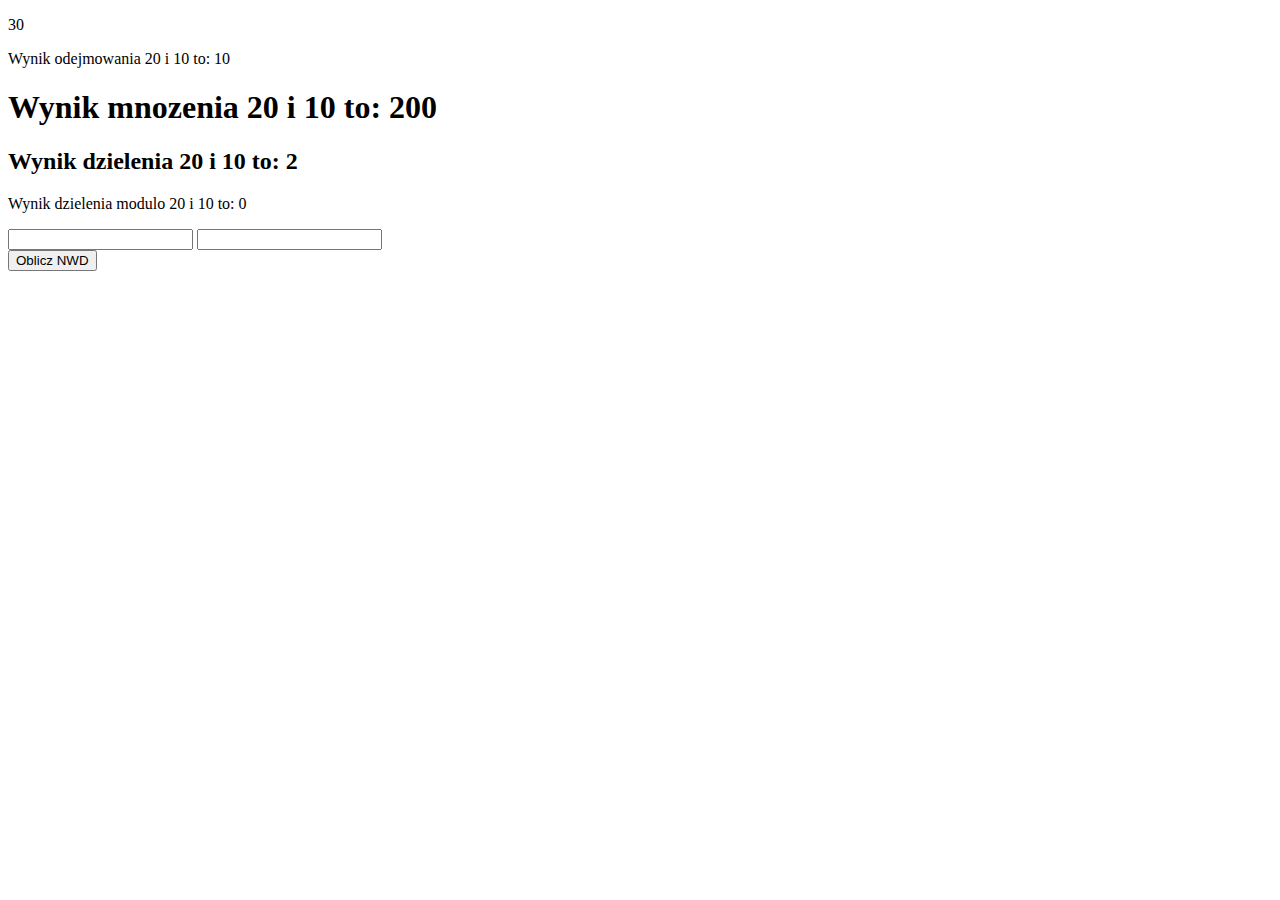
<file: lab_3_4/index.html>
<!DOCTYPE html>
<html lang="en">
<head>
    <meta charset="UTF-8">
    <meta http-equiv="X-UA-Compatible" content="IE=edge">
    <meta name="viewport" content="width=device-width, initial-scale=1.0">
    <title>Lab 3</title>
</head>
<body>

    <p id="addR">

    </p>
    <p id="subR">

    </p>
    <h1 id="mulR">

    </h1>
    <h2 id="divR">

    </h2>
    <p id="modR">

    </p>
    <p id="najw">

    </p>

    <form>
        <input type="text" id="n1">
        <input type="text" id="n2">
    </form>
    <button type="button" onclick="nwd()">Oblicz NWD</button>
    <h3 id="msg"></h3>

    <script src="script.js">
    //miejsce na skrypt


    </script>
    
</body>
</html>
</file>
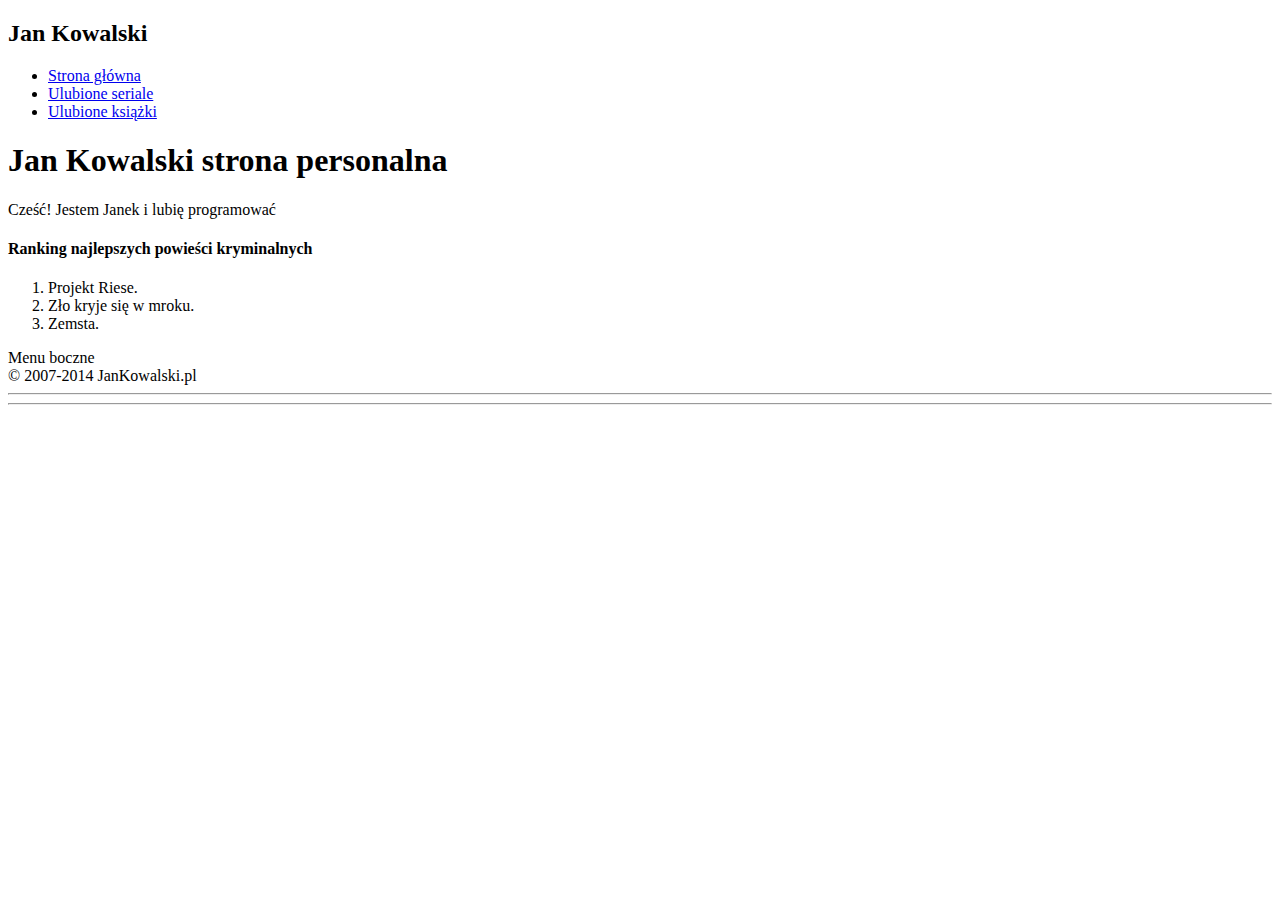
<file: Lab 2/ksiazki/index.html>
﻿<!DOCTYPE html>
<html lang="pl">
  <head>
    <meta charset="utf-8" />
    <title>Książki</title>
  
  </head>

  <body>
    <header>
      <div>
        <h2>Jan Kowalski</h2>
      </div>
      <nav>
        <ul>
          <li><a href="../index.html">Strona główna</a></li>
          <li><a href="../seriale/index.html">Ulubione seriale</a></li>
          <li>
            <a href="../ksiazki/index.html">Ulubione książki</a
            >
          </li>
        </ul>
      </nav>
    </header>

    <main>
      <section>
        <div>
          <h1>
            <span >Jan Kowalski</span> strona personalna
          </h1>
          <span
            >Cześć! Jestem Janek i
            <span>lubię programować</span></span
          >
        </div>

      </section>

      <article>
        <h4 >
          Ranking najlepszych powieści kryminalnych
        </h4>
        <ol >
          <li>Projekt Riese.</li>
          <li>Zło kryje się w mroku.</li>
          <li>Zemsta.</li>
        </ol>
      </article>
    </main>
    <aside>Menu boczne</aside>
    <footer>© 2007-2014 JanKowalski.pl</footer>
    <hr />
    <hr />
  </body>
</html>
</file>
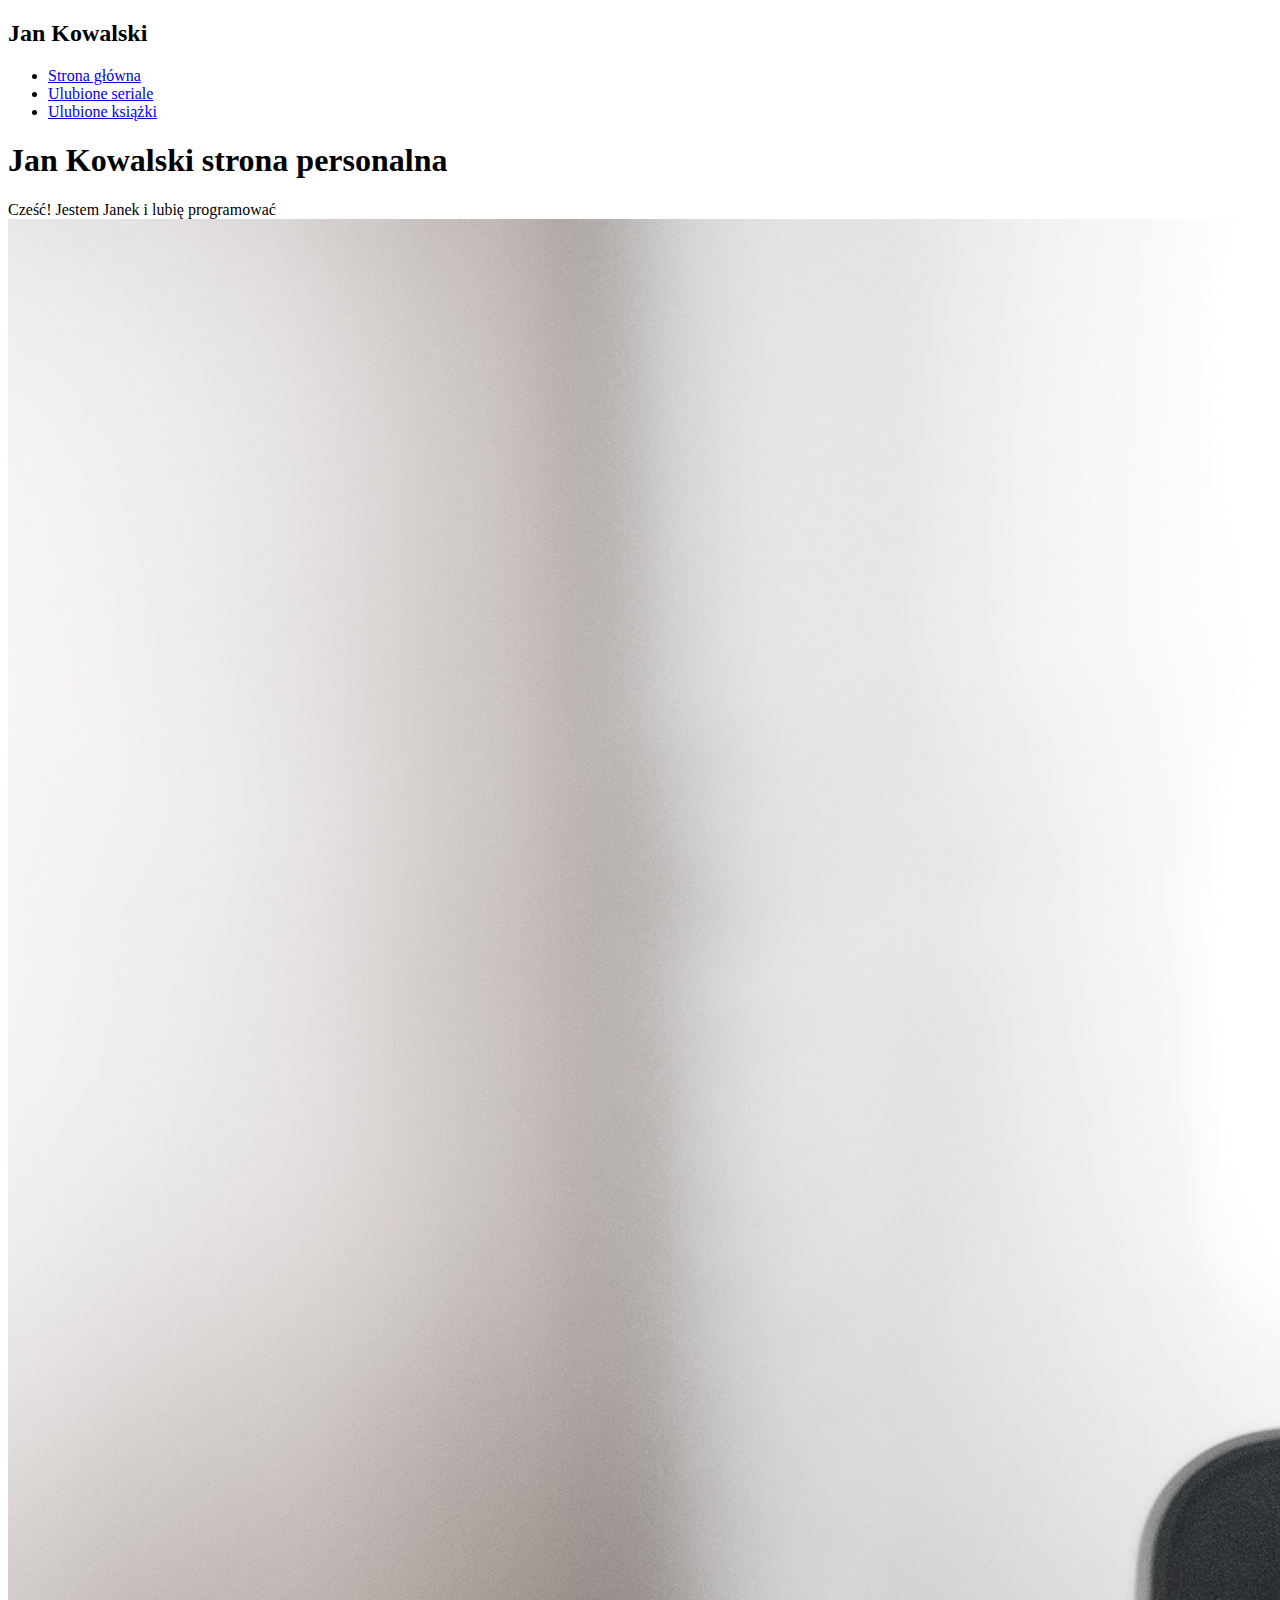
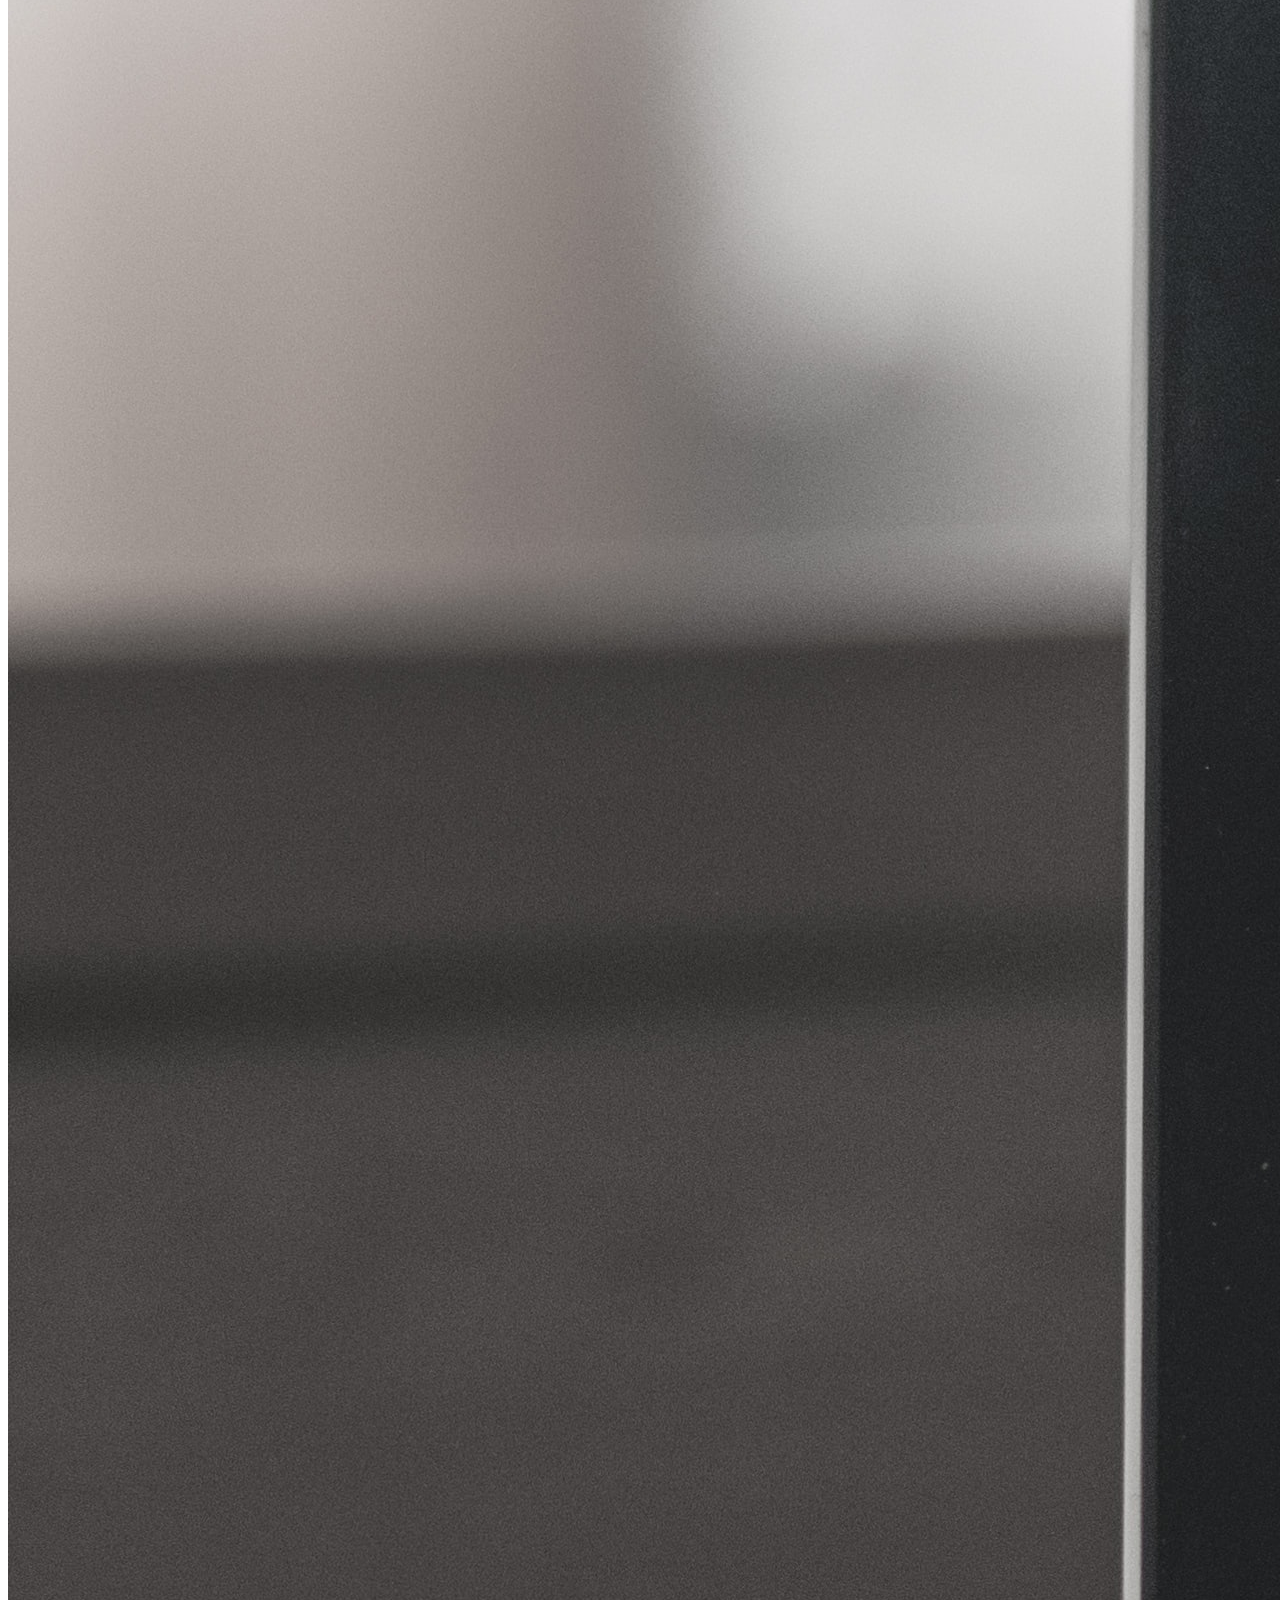
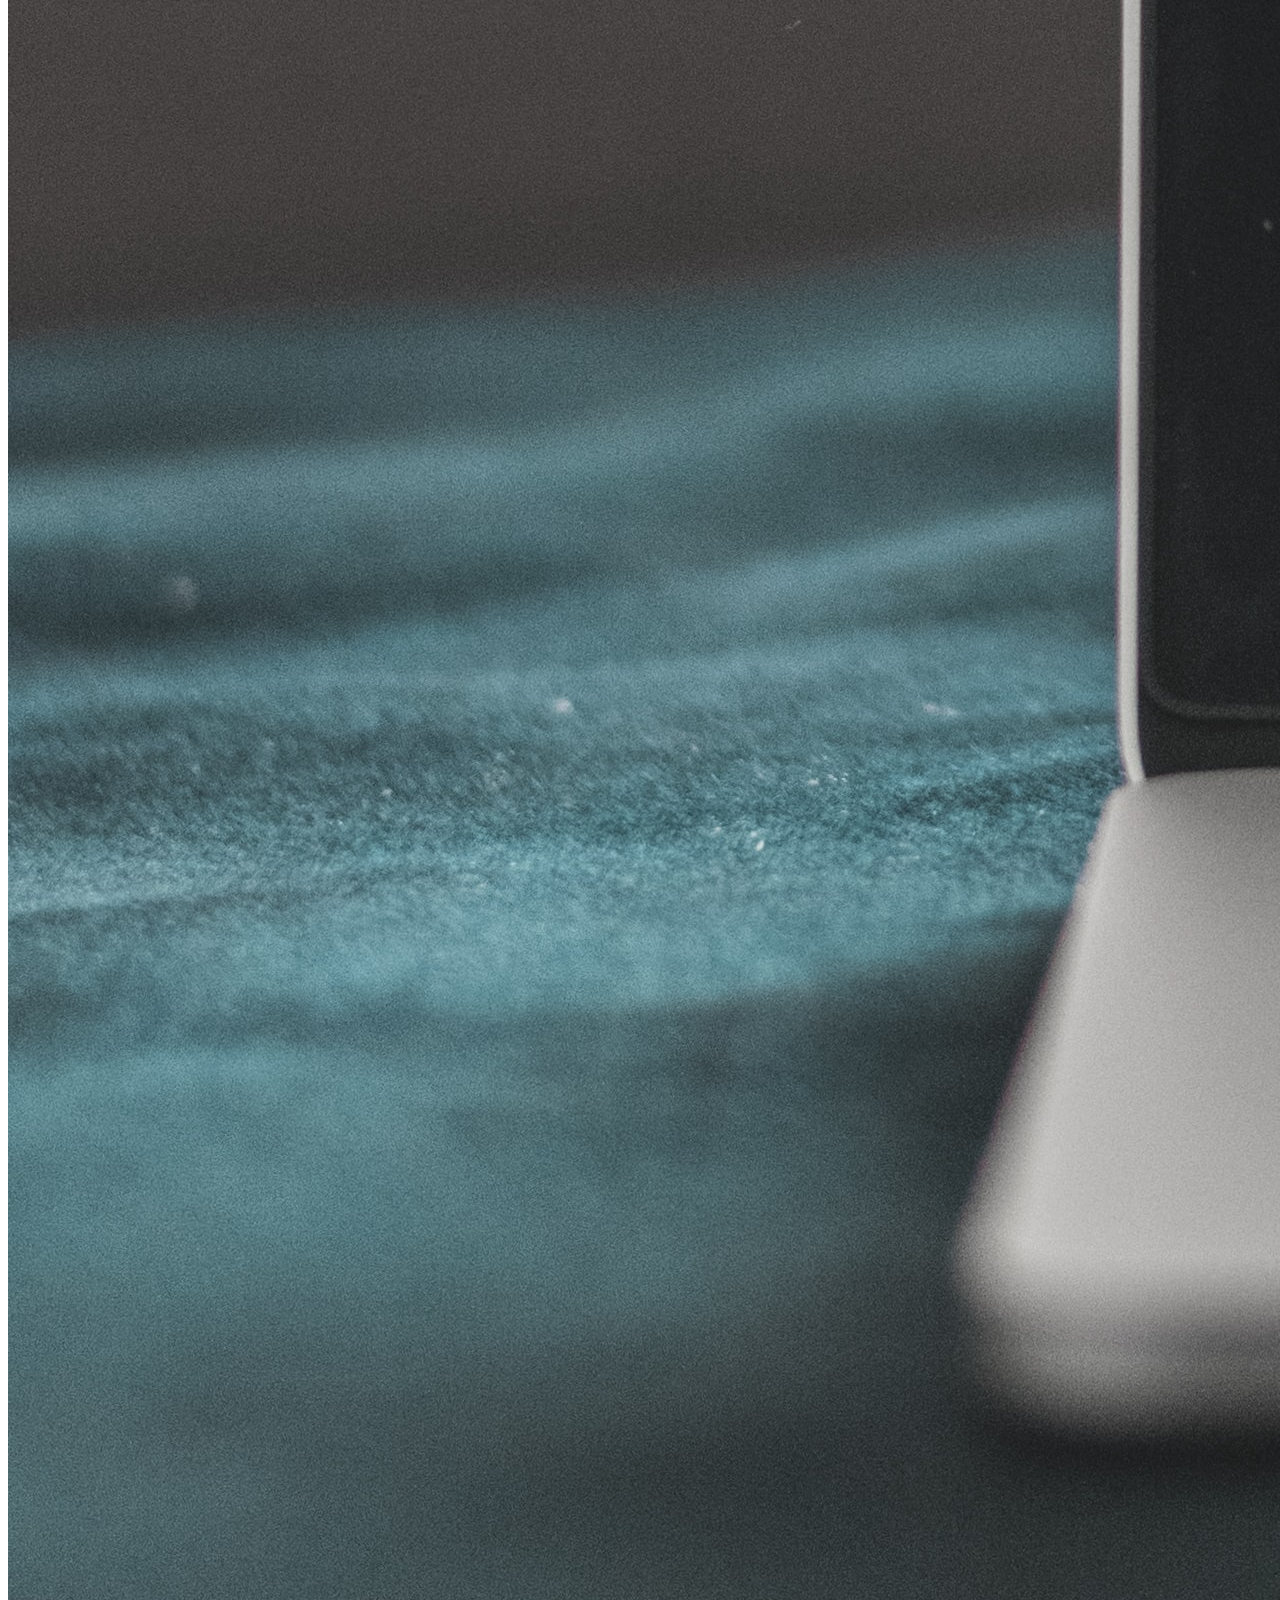
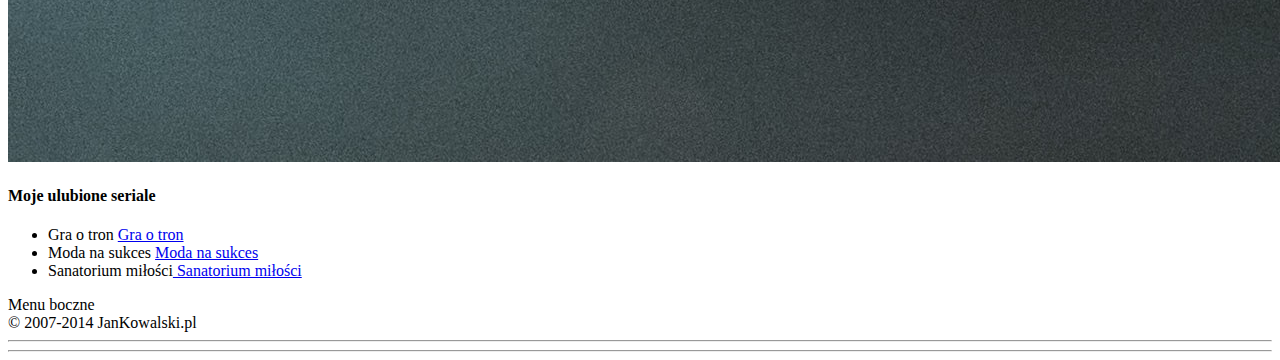
<file: Lab 2/seriale/index.html>
﻿<!DOCTYPE html>
<html lang="pl">
  <head>
    <meta charset="utf-8" />
    <title>Seriale</title>
 
  </head>

  <body>
    <header>
      <div>
        <h2>Jan Kowalski</h2>
      </div>
      <nav>
        <ul>
          <li><a href="../index.html">Strona główna</a></li>
          <li>
            <a href="../seriale/index.html" >Ulubione seriale</a
            >
          </li>
          <li><a href="../ksiazki/index.html">Ulubione książki</a></li>
        </ul>
      </nav>
    </header>

    <main>
      <section>
        <div>
          <h1>
            <span >Jan Kowalski</span> strona personalna
          </h1>
          <span
            >Cześć! Jestem Janek i
            <span >lubię programować</span></span
          >
        </div>

        <img src="../images/main.jpg" alt="Obrazek komputera" />
      </section>

      <article>
        <h4 >Moje ulubione seriale</h4>
        <ul >
          <li>
            Gra o tron
            <a href="https://www.filmweb.pl/serial/Gra+o+tron-2011-476848"
              >Gra o tron</a
            >
          </li>
          <li>
            Moda na sukces
            <a href="https://www.filmweb.pl/serial/Moda+na+sukces-1987-94193">
              Moda na sukces</a
            >
          </li>
          <li>
            Sanatorium miłości<a
              href="https://vod.tvp.pl/programy,88/sanatorium-milosci-odcinki,286735"
            >
              Sanatorium miłości</a
            >
          </li>
        </ul>
      </article>
    </main>
    <aside>Menu boczne</aside>
    <footer>© 2007-2014 JanKowalski.pl</footer>
    <hr />
    <hr />
  </body>
</html>
</file>
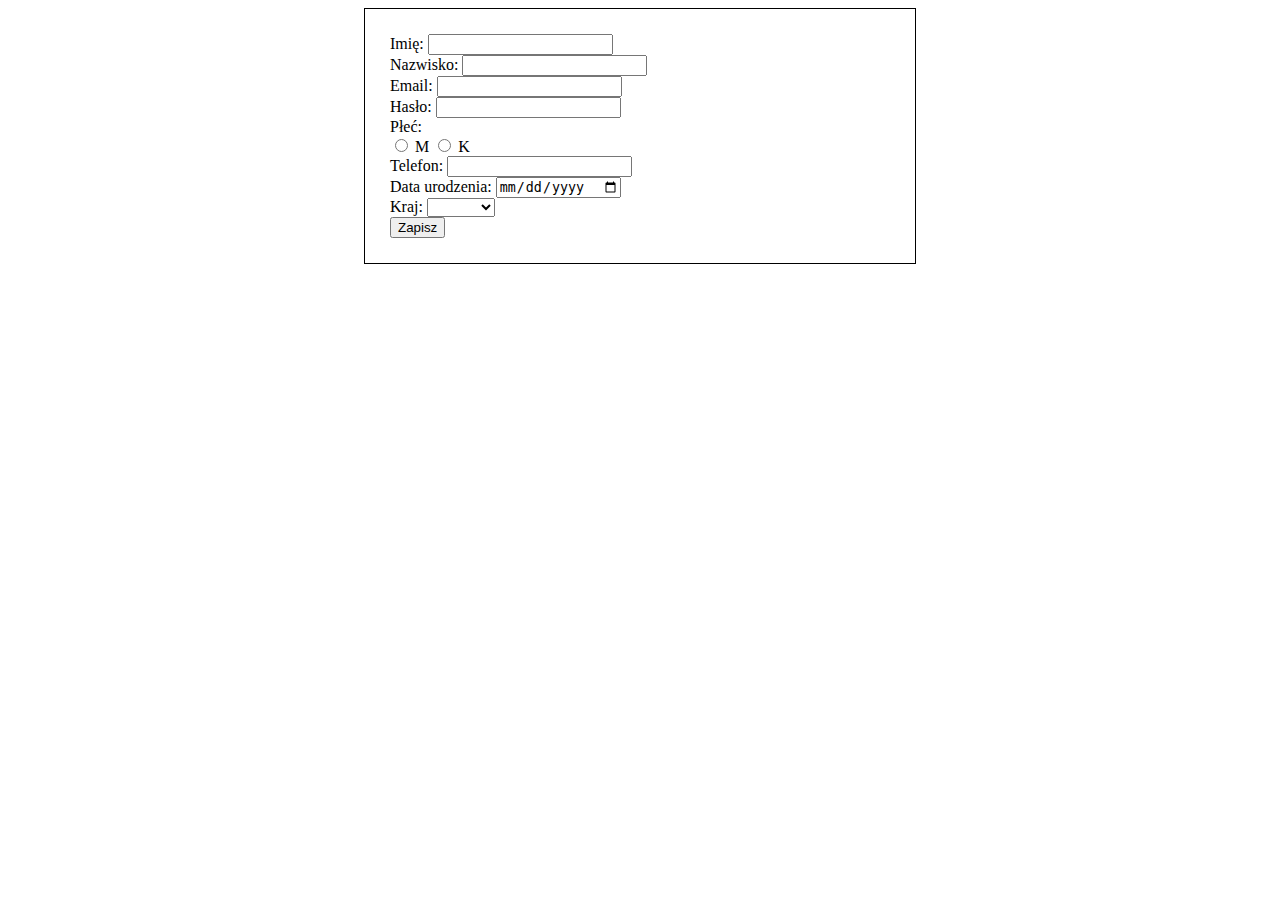
<file: Lab 7/zad1.html>
<!DOCTYPE html>
<html lang="en">
<head>
    <meta charset="UTF-8">
    <meta http-equiv="X-UA-Compatible" content="IE=edge">
    <meta name="viewport" content="width=<device-width>, initial-scale=1.0">
    <title>Lab 7 - zad 1</title>
</head>
<body>
    <style>
        form{
            width: 500px;
            margin: auto;
            padding: 25px;
            border: 1px solid black;
            justify-content: center;
        }
    </style>
    <form>

        <div class="control">
            <label>Imię: </label>
            <input type="text" name="name" required>
        </div>

        <div class="control">
            <label>Nazwisko: </label>
            <input type="text" name="surname" required>
        </div>
        
        <div class="control">
            <label>Email: </label>
            <input type="email" name="email" required>
        </div>
        
        <div class="control">
            <label>Hasło: </label>
            <input type="text" name="password" minlength="8" required>
        </div>

        <div class="control">
            <label>Płeć: </label>
            <div>
                <input type="radio" id="m" name="sex" value="m" required>
                <label for="m">M</label>
                <input type="radio" id="k" name="sex" value="k" required>
                <label for="k">K</label>
            </div>
        </div>

        <div class="control">
            <label>Telefon: </label>
            <input type="tel" name="phone" minlength="9" maxlength="12" required>
        </div>

        <div class="control">
            <label>Data urodzenia: </label>
            <input type="date" name="birthDate" required>
        </div>

        <div class="control">
            <label>Kraj: </label>
            <select name="country" required>
                <option></option>
                <option value="Polska">Polska</option>
                <option value="Ukraina">Ukraina</option>
                <option value="Litwa">Litwa</option>
                <option value="Niemcy">Niemcy</option>
            </select>
        </div>

        <div class="control actions">
            <input type="submit" value="Zapisz">
        </div>
    </form>
</body>
</html>
</file>
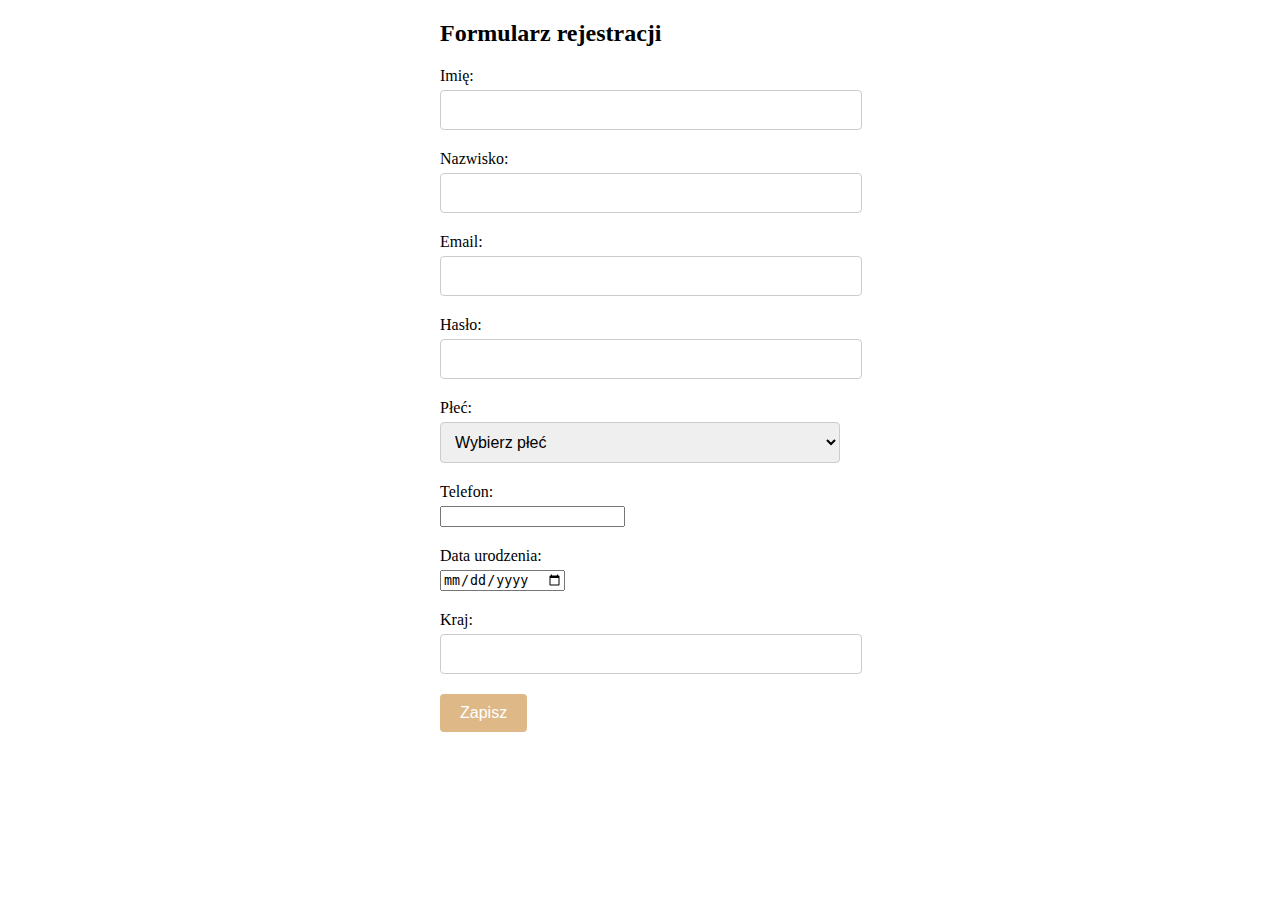
<file: Lab 7/zad2.html>
<!DOCTYPE html>
<html lang="en">
<head>
    <meta charset="UTF-8">
    <meta http-equiv="X-UA-Compatible" content="IE=edge">
    <meta name="viewport" content="width=device-width, initial-scale=1.0">
    <title>Lab 7 - zad 2 - zad 3,4,5</title>
    <style>
        .form-container {
          max-width: 400px;
          margin: 0 auto;
        }
  
        .form-group {
          margin-bottom: 20px;
        }
  
        .form-group label {
          display: block;
          margin-bottom: 5px;
        }
  
        .form-group input[type="text"],
        .form-group input[type="email"],
        .form-group input[type="password"],
        .form-group select {
          width: 100%;
          padding: 10px;
          font-size: 16px;
          border-radius: 4px;
          border: 1px solid #ccc;
        }
  
        .form-group input[type="button"] {
          background-color: burlywood;
          color: white;
          padding: 10px 20px;
          font-size: 16px;
          border: none;
          border-radius: 4px;
          cursor: pointer;
        }
  
        .form-group input[type="submit"]:hover {
          background-color: burlywood;
        }

        .error-message {
          color: red;
          font-size: 14px;
          margin-top: 5px;
        }
      </style>
</head>
<body>
  <!-- <script src="zad2.js"></script> -->
  <script src="zad3-5.js"></script>
    <div class="form-container">
        <h2>Formularz rejestracji</h2>
        <form id="registration-form" action="#" method="post">
          <div class="form-group">
            <label for="first-name">Imię:</label>
            <input type="text" id="first-name" name="first-name">
          </div>
          <div class="form-group">
            <label for="last-name">Nazwisko:</label>
            <input type="text" id="last-name" name="last-name">
          </div>
          <div class="form-group">
            <label for="email">Email:</label>
            <input type="email" id="email" name="email">
          </div>
          <div class="form-group">
            <label for="password">Hasło:</label>
            <input type="password" id="password" name="password">
          </div>
          <div class="form-group">
            <label for="gender">Płeć:</label>
            <select id="gender" name="gender">
              <option value="">Wybierz płeć</option>
              <option value="male">Mężczyzna</option>
              <option value="female">Kobieta</option>
            </select>
          </div>
          <div class="form-group">
            <label for="phone">Telefon:</label>
            <input type="tel" id="phone" name="phone">
          </div>
          <div class="form-group">
            <label for="birthdate">Data urodzenia:</label>
            <input type="date" id="birthdate" name="birthdate">
          </div>
          <div class="form-group">
            <label for="country">Kraj:</label>
            <input type="text" id="country" name="country">
            </div>
          <div class="form-group">
            <input type="button" value="Zapisz" id="submit_button">
          </div>
        </form>
      </div>
    
</body>
</html>
</file>
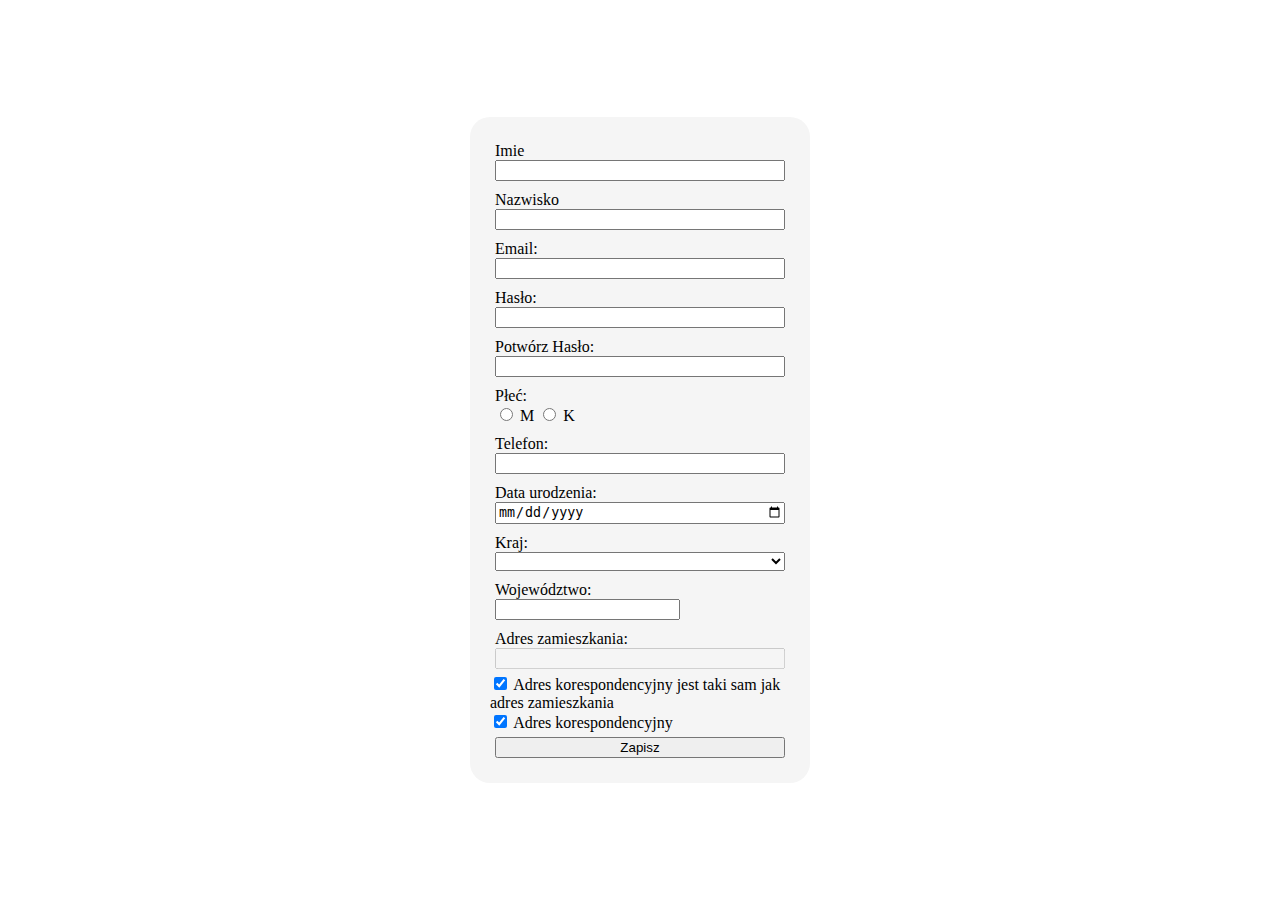
<file: Lab 8/lab8.html>
<!DOCTYPE html>
<html lang="pl">

<head>
    <meta charset="utf-8" />
    <style>
        body {
            display: flex;
            align-items: center;
            justify-content: center;
            height: 100vh;
            margin: 0;
        }

        form {
            width: 300px;
            padding: 20px;
            background-color: #f5f5f5;
            border-radius: 20px;
        }

        .control {
            padding: 5px;
            display: flex;
            flex-direction: column;
        }

        .actions {
            justify-content: center;
        }

        .error {
            color: #F00
        }

    </style>
</head>

<body>
    <form class="form" name="form" method="post" novalidate>
        <div class="control">
            <label>Imie</label>
            <input type="text" name="name">
            <span class="error"></span>
        </div>
        <div class="control">
            <label>Nazwisko </label>
            <input type="text" name="surname">
            <span class="error"></span>
        </div>
        <div class="control">
            <label>Email: </label>
            <input type="text" name="email">
            <span class="error"></span>
        </div>
        <div class="control">
            <label>Hasło: </label>
            <input type="password" name="password">
            <span class="error"></span>
        </div>
        <div class="control">
            <label>Potwórz Hasło: </label>
            <input type="password" name="confirm-password">
            <span class="error"></span>
        </div>
        <div class="control">
            <label>Płeć:</label>
            <div>
                <input type="radio" id="m" name="sex" value="m">
                <label for="m">M</label>
                <input type="radio" id="k" name="sex" value="k">
                <label for="k">K</label>
            </div>
            <span class="sex error"></span>
        </div>
        <div class="control">
            <label>Telefon: </label>
            <input type="text" name="phone" id="phone-input">
            <span class="error"></span>
        </div>
        <div class="control">
            <label>Data urodzenia: </label>
            <input type="date" name="birthDate">
            <span class="error"></span>
        </div>
        <div class="control">
            <label>Kraj: </label>
            <select name="country" onchange="showYourselfSequel()">
                <option></option>
                <option value="Polska">Polska</option>
                <option value="Ukraina">Ukraina</option>
                <option value="Litwa">Litwa</option>
                <option value="Niemcy">Niemcy</option>
            </select>
            <span class="error"></span>
        </div>
        
        <!-- Lab 8 -->
        
        <div class="control">
            <label>Województwo: </label>
            <span id="voivodeship-container">
                <input onChange="showYourselfPrequel()" type="text" name="voivodeship">
            </span>
            <span class="error"></span>
        </div>

            <span class="error"></span>
        </div>
        <div class="control">
            <label>Adres zamieszkania: </label>
            <input type="input" name="address" disabled>
            <span class="error"></span>
        </div>

        <div>
            <input type="checkbox" checked name="hasSameContactAddress">
            <label>Adres korespondencyjny jest taki sam jak adres zamieszkania</label>
        </div>

        <div>
            <input type="checkbox" checked name="contactAddress">
            <label>Adres korespondencyjny</label>
            <span class="error"></span>
        </div>

        <div class="control actions">
            <input type="submit" value="Zapisz">
        </div>
    </form>

    <script type="text/javascript" src="lab8.js">
    </script>
</body>

</html>
</file>
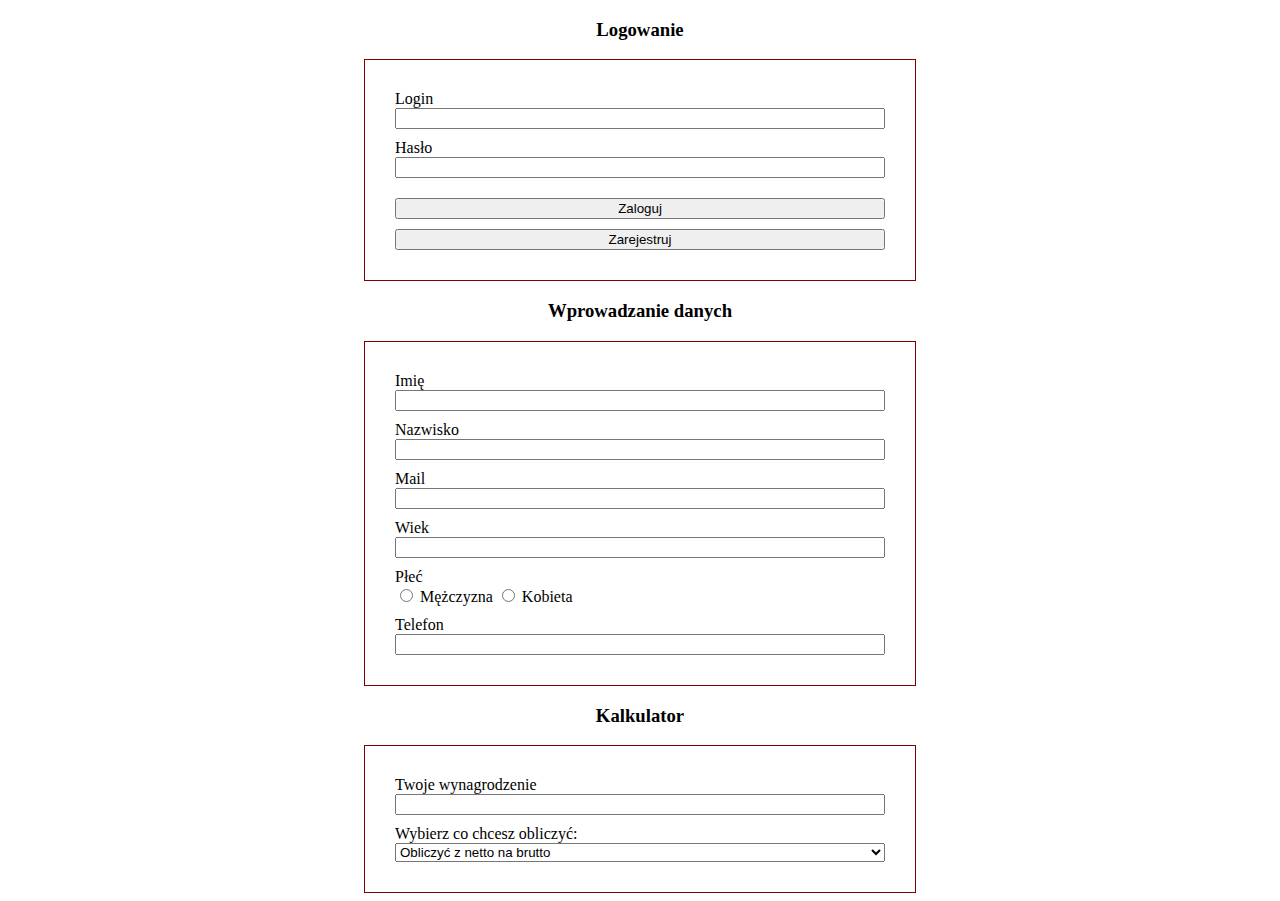
<file: lab9/lab9.html>
<!DOCTYPE html>
<html lang="en">
<head>
    <meta charset="UTF-8">
    <meta http-equiv="X-UA-Compatible" content="IE=edge">
    <meta name="viewport" content="width=device-width, initial-scale=1.0">
    <script src="lab9.js"></script>
    <title>Lab9</title>
</head>
<body>
    <style>
        form{
            width: 500px;
            margin: auto;
            padding: 25px;
            border: 1px solid maroon;
            justify-content: center;

            .control {
            padding: 5px;
            display: flex;
            flex-direction: column;
            }

            .actions {
            justify-content: center;
            }
        }

        h3{
            text-align: center;
        }
    </style>

    <h3>Logowanie</h3>
    <form class="form" name="zad1" method="post" novalidate>
        <div class="control">
            <label>Login</label>
            <input type="text" name="login" required>
            <span class="error"></span>
        </div>

        <div class="control">
            <label>Hasło</label>
            <input type="text" name="password" minlength="8" required>
            <span class="error"></span>
        </div>

        <div class="control">
            <label hidden>Powtórz hasło</label>
            <input type="text" name="repeat_password" minlength="8" hidden>
        </div>

        <div class="control actions">
            <button name="sign_in">Zaloguj</button>
        </div>

        <div class="control actions">
            <button name="sign_up">Zarejestruj</button>
        </div>
    </form>

    <h3>Wprowadzanie danych</h3>

    <form class="form" name="zad2" method="post" novalidate>
        <div class="control">
            <label>Imię</label>
            <input type="text" name="name" required>
        </div>

        <div class="control">
            <label>Nazwisko</label>
            <input type="text" name="surname" required>
        </div>

        <div class="control">
            <label>Mail</label>
            <input type="email" name="email" required>
        </div>

        <div class="control">
            <label>Wiek</label>
            <input type="number" name="age" min="18" required>
        </div>

        <div class="control">
            <label>Płeć</label>
            <div>
                <input type="radio" id="m" name="sex" value="m">
                <label for="m">Mężczyzna</label>
                <input type="radio" id="k" name="sex" value="k">
                <label for="k">Kobieta</label>
            </div>
        </div>

        <div class="control">
            <label>Telefon</label>
            <input type="number" name="phone" required>
        </div>
    </form>

    <h3>Kalkulator</h3>
    <form type="form" name="kalkulator" novalidate>
        <div class="control">
            <label>Twoje wynagrodzenie</label>
            <input type="number" name="placa">
        </div>

        <div class="control">
            <label>Wybierz co chcesz obliczyć:</label>
            <select>
                <option value="net_na_br">Obliczyć z netto na brutto</option>
                <option value="br_na_net">Obliczyć z brutto na netto</option>
            </select>
        </div>
    </form>

    
</body>
</html>
</file>
